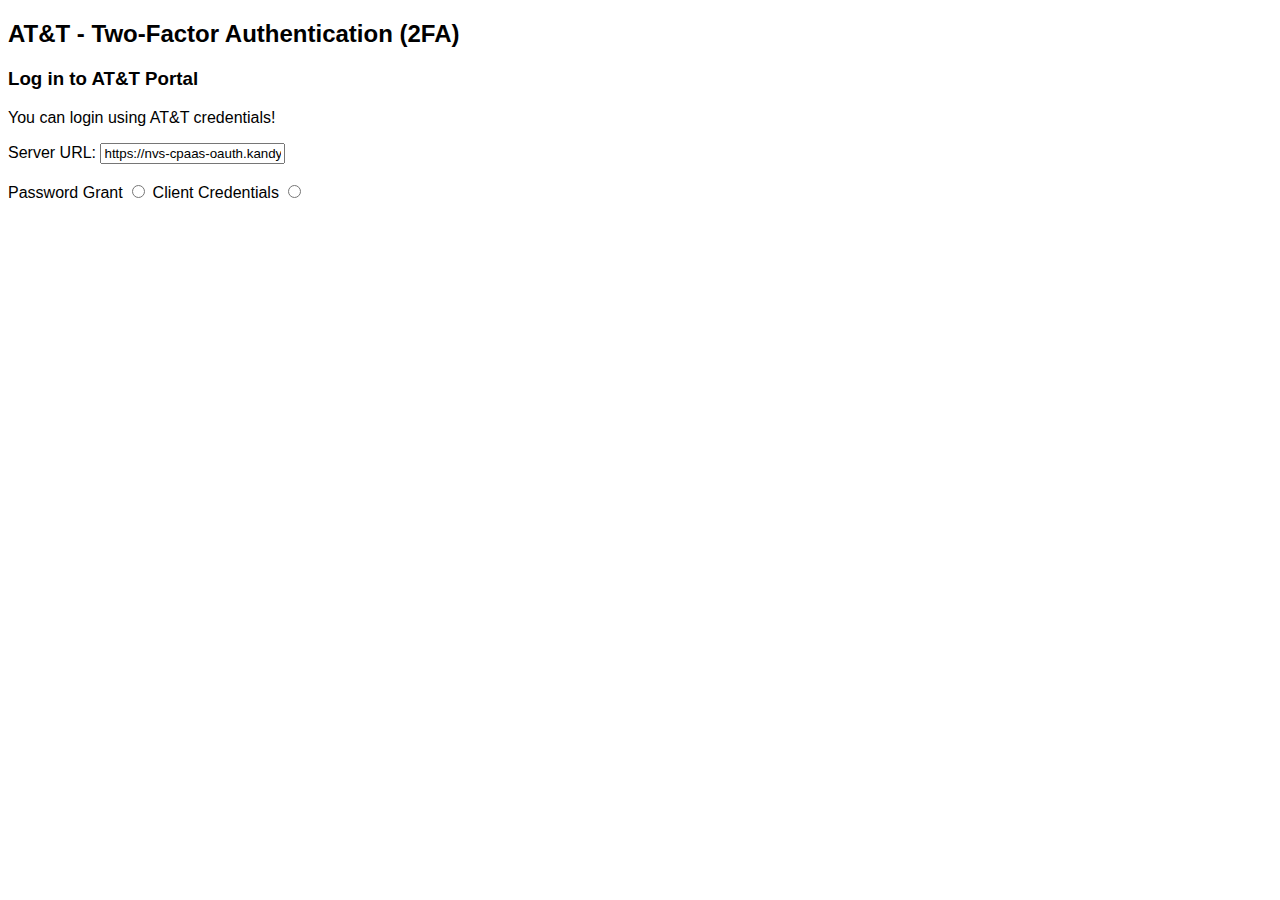
<file: src/index.html>
<!doctype html>
<html>

<head>
    <title>AT&T - 2FA</title>
    <link href="css/main.css" rel="stylesheet">
</head>

<body onload="onLoad()">
    <h2>AT&T - Two-Factor Authentication (2FA)</h2>
    <div id="loginScreen">
        <h3>Log in to AT&T Portal</h3>
        <p id="loginResponse"></p>

        <div>
            <p>You can login using AT&T credentials!</p>
			Server URL:
                    <input type="text" id="serverUrl" value="https://nvs-cpaas-oauth.kandy.io" /><br/><br/>
					
			Password Grant <input type="radio" onclick="javascript:grantCheck();" name="grantCheck" id="passwordGrant"> 
			Client Credentials <input type="radio" onclick="javascript:grantCheck();" name="grantCheck" id="clientCred"><br>			
			
		<div id="passwordID" style="display:none">
            <ul>
				
                <li>Client ID:
                    <input type='text' id='clientId' /></li>
                <Li>User Email:
                    <input type='text' id='userEmail' /></Li>
                <Li>Password:
                    <input type='password' id='password' /></Li>

                <!-- Create the Login button with the action. -->
                <p>
                    <input type='button' value='Login' onclick='loginByPasswordGrant();' /><br>
                </p>
            </ul>
		</div>
	    <div id="clientCredID" style="display:none">
			<ul>				
                <li>Project Private Key:
                    <input type='text' id='privateKey' /></li>
                <Li>Project Private Secret:
                    <input type='text' id='privateSecret' /></Li>
				<p>
                    <input type='button' value='Login' onclick='loginByClientCred();' /><br>
                </p>
            </ul>
        </div>
    </div>
</div>
    <div id="authScreen">
        <p><a href="#" onclick="userToken.backFromSelectionView(event);">Back</a></p>

        <p><input type="button" value="Authenticate Via SMS" onclick="userToken.gotoSMSView();" /></p>
        <p><input type="button" value="Authenticate Via Email" onclick="userToken.gotoEmailView();" /></p>
    </div>

    <div id="authViaSMS">
        <p><a href="#" id="smsBack" onclick="authViaSMSObj.backFromSMS(event);">Back</a></p>
        <h3>Authentication Via SMS </h3>
        <p id="smsResponse"></p>

        Contact Number: 
        <input type="text" id="userContactNumber" placeholder="+1234567890" />
        <input type="button" value="Send OTP" onclick="authViaSMS();" />
        <p><a href="#" onclick="authViaSMSObj.resendSMS(event);">Resend OTP</a> Use it to resend OTP, provided it is not verified</p>
    </div>

    <div id="verifySMS">
        <p>
            Enter OTP: 
            <input type="text" id="otpSMSText" placeholder="123456" />
            <input type="button" value="Verify" onclick="authViaSMSObj.verifySMS();" />
        </p>
    </div>

    <div id="authViaEmail">
        <p><a href="#" id="emailBack" onclick="authViaEmailObj.backFromEmail(event);">Back</a></p>
        <h3>Authentication Via Email </h3>
        <p id="emailResponse"></p>

        Email: 
        <input type="text" id="userEmailId" placeholder="user@domain.com" />
        <input type="button" value="Send OTP" onclick="authViaEmail();" />
        <p><a href="#" onclick="authViaEmailObj.resendEmail(event);">Resend OTP</a> Use it to resend OTP, provided it is not verified</p>
    </div>
    <div id="verifyEmail">
        <p>
            Enter OTP: 
            <input type="text" id="otpEmailText" placeholder="aBcdEFgHij" />
            <input type="button" value="Verify" onclick="authViaEmailObj.verifyEmail();" />
        </p>
    </div>

    <script type="text/javascript" src="js/utility.js"></script>
    <script type="text/javascript" src="js/main.js"></script>
</body>

</html>
</file>
<file: src/css/main.css>
body {
    font-family: 'Gill Sans', 'Gill Sans MT', Calibri, 'Trebuchet MS', sans-serif;
}

.hide {
    display: none;
}

li {
    margin-bottom: 5px;
}

.error {
    color: darkorange;
    background-color: blanchedalmond;
    padding: 5px;
    font-family: calibri;
}

.failure {
    color: red;
    background-color: bisque;
    padding: 5px;
    font-family: calibri;
}

.success {
    color: green;
    background-color: lightgreen;
    padding: 5px;
    font-family: calibri;
}
</file>
